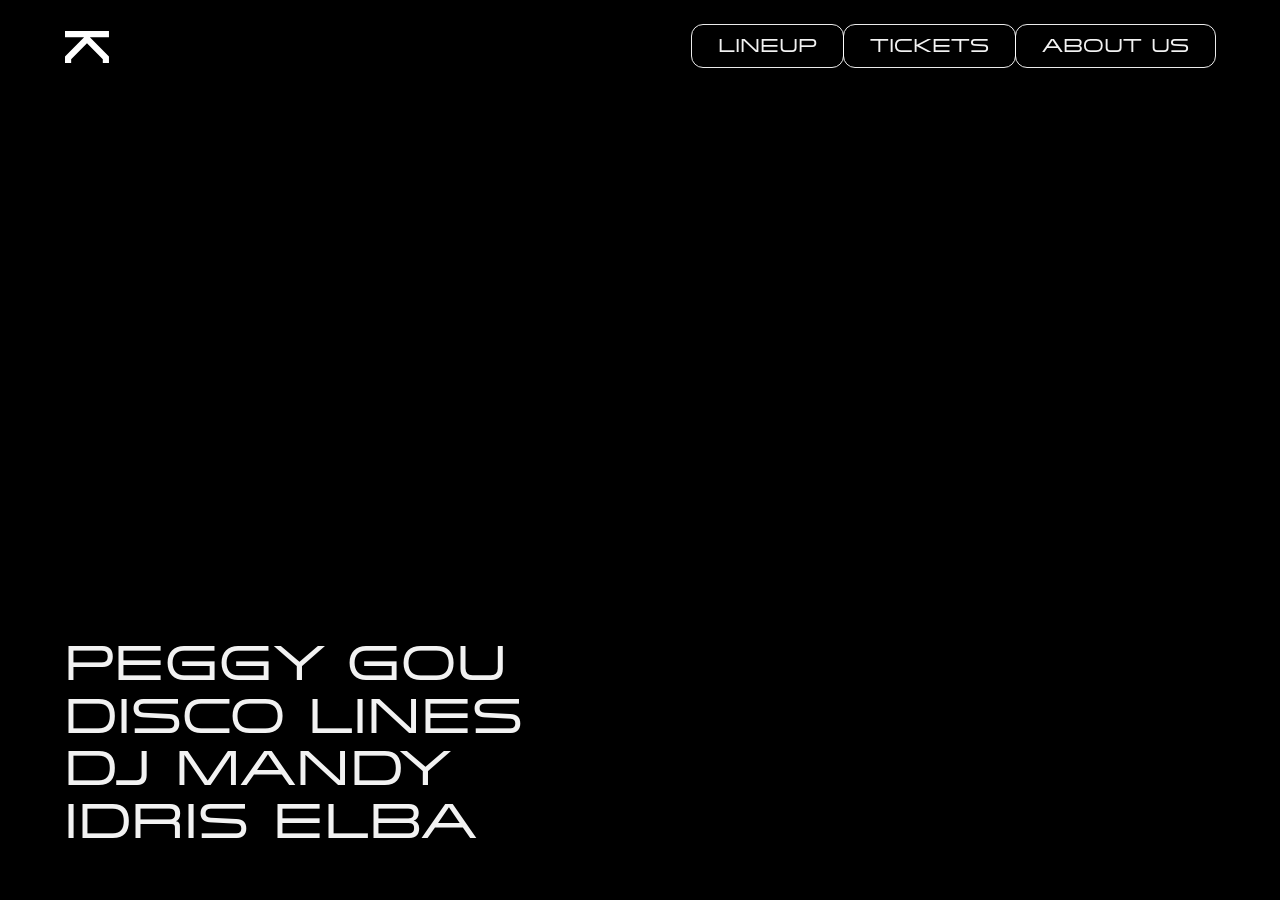
<file: lineup/lineup.html>
<!doctype html>
<html lang="en">
  <head>
    <meta charset="UTF-8" />
    <meta name="viewport" content="width=device-width, initial-scale=1.0" />
    <meta name="theme-color" content="#000000" />
    <title>Lineup — Brooklyn After Dark</title>
    <link rel="icon" href="../K.svg" />
    <style>
      :root {
        --pad-left: 64px;
        --pad-edge: 32px;
        --white: rgba(255, 255, 255, 0.95);
        --neongreen: #5CFF00;
        --neonblue: #00B2FF;
        --neonorange: #FF6000;
        --neonbrown: #9A7200;
        --accent: var(--neongreen);
        --fade: 300ms;
      }

      /* Rapid typeface (paths relative to `lineup/lineup.html`). */
      @font-face {
        font-family: "Rapid";
        src: url("../fonts/rapid/RapidRegular.otf") format("opentype"),
          url("../fonts/rapid/RapidRegular.ttf") format("truetype");
        font-weight: 400;
        font-style: normal;
        font-display: swap;
      }

      @font-face {
        font-family: "RapidRegExtended";
        src: url("../fonts/rapid/RapidRegExtended.otf") format("opentype"),
          url("../fonts/rapid/RapidRegExtended.ttf") format("truetype");
        font-weight: 400;
        font-style: normal;
        font-display: swap;
      }

      * {
        box-sizing: border-box;
      }

      html,
      body {
        height: 100%;
      }

      html {
        background: #000;
        overflow: hidden;
      }

      body {
        margin: 0;
        background: #000;
        color: var(--white);
        overflow: hidden;
        overscroll-behavior: none;
        font-family: "RapidRegExtended", "Rapid";
      }

      body.about-open {
        overflow: hidden;
      }

      .nav {
        position: fixed;
        top: 0;
        left: 0;
        right: 0;
        z-index: 10;
        padding-top: 24px;
        padding-bottom: 22px;
        background: linear-gradient(
          to bottom,
          rgba(0, 0, 0, 0.92),
          rgba(0, 0, 0, 0.7) 65%,
          rgba(0, 0, 0, 0)
        );
      }

      .container {
        padding-left: var(--pad-left);
        padding-right: var(--pad-left);
      }

      .nav__row {
        display: flex;
        align-items: flex-start;
        justify-content: space-between;
        gap: 24px;
      }

      .home {
        display: inline-flex;
        align-items: center;
        justify-content: center;
        width: 46px;
        height: 46px;
        text-decoration: none;
      }

      .home img {
        width: 44px;
        height: auto;
        display: block;
      }

      .nav__links {
        display: inline-flex;
      }

      .nav__links a {
        display: inline-flex;
        align-items: center;
        justify-content: center;
        height: 44px;
        padding: 0 26px;
        color: var(--white);
        text-decoration: none;
        text-transform: uppercase;
        font-size: 18px;
        line-height: 1;
        font-family: "RapidRegExtended", inherit;
        border: 1px solid rgba(255, 255, 255, 0.92);
        border-radius: 12px;
      }

      .nav__links a + a {
        margin-left: -1px;
      }

      .nav__links a:focus-visible {
        outline: 2px solid rgba(255, 255, 255, 0.55);
        outline-offset: 4px;
      }

      /* About overlay */
      .about-panel {
        position: fixed;
        inset: 0;
        z-index: 30;
        background: var(--neongreen);
        color: #000;
        transform: translateX(102%);
        transition: transform 300ms ease;
        pointer-events: none;
        will-change: transform;
        overflow: auto;
      }

      .about-panel.is-open {
        transform: translateX(0);
        pointer-events: auto;
      }

      .about-top {
        display: flex;
        align-items: flex-start;
        justify-content: space-between;
        gap: 24px;
        padding-top: 24px;
      }

      .about-home img {
        filter: invert(1);
      }

      .about-close {
        border: 0;
        background: transparent;
        color: #000;
        cursor: pointer;
        padding: 0;
        margin: 0;
        height: 46px;
        display: inline-flex;
        align-items: flex-start;
        justify-content: flex-end;
        font-family: "video", serif;
        font-weight: 400;
        font-style: normal;
        font-size: 64px;
        line-height: 0.8;
        position: relative;
        top: -8px;
      }

      .about-close:focus-visible {
        outline: 2px solid rgba(0, 0, 0, 0.65);
        outline-offset: 6px;
      }

      .about-content {
        padding-top: clamp(220px, 32vh, 420px);
        padding-bottom: 72px;
        font-family: "RapidRegExtended", system-ui, sans-serif;
      }

      .about-title {
        margin: 0 0 46px 0;
        text-transform: uppercase;
        letter-spacing: 0.02em;
        font-size: 36pt;
        line-height: 1;
        font-family: "RapidRegExtended", system-ui, sans-serif;
      }

      .about-text {
        margin: 0;
        max-width: 1400px;
        font-size: 36pt;
        line-height: 1.15;
        letter-spacing: 0.01em;
        font-family: "Rapid", system-ui, sans-serif;
      }

      .stage {
        position: fixed;
        inset: 0;
        padding-left: var(--pad-left);
      }

      .bg {
        position: fixed;
        inset: 0;
        z-index: 0;
        opacity: 0;
        transition: opacity var(--fade) ease;
        background-color: #000;
        background-repeat: no-repeat;
        background-size: cover;
        background-position: center;
        filter: saturate(1.1) contrast(1.05);
      }

      .bg::after {
        content: "";
        position: absolute;
        inset: 0;
        background: rgba(0, 0, 0, 0);
        transition: background var(--fade) ease;
      }

      .bg.is-active {
        opacity: 1;
      }

      .bg.is-active::after {
        /* Darken active images for text legibility. */
        background: rgba(0, 0, 0, 0.48);
      }

      .lineup {
        position: absolute;
        z-index: 2;
        left: var(--pad-left);
        bottom: 52px;
        margin: 0;
        padding: 0;
        list-style: none;
        text-transform: uppercase;
        font-size: 36pt;
        line-height: 1.1;
        font-family: "RapidRegExtended", "Rapid", inherit;
      }

      .dj {
        margin: 0;
        padding: 0;
      }

      .dj-btn {
        appearance: none;
        border: 0;
        background: transparent;
        color: var(--white);
        padding: 0;
        margin: 0;
        font: inherit;
        letter-spacing: inherit;
        text-transform: inherit;
        line-height: inherit;
        cursor: pointer;
        transition: color var(--fade) ease;
      }

      .dj-btn:focus-visible {
        outline: 2px solid color-mix(in srgb, var(--accent) 55%, transparent);
        outline-offset: 10px;
      }

      .dj-btn.is-active {
        color: var(--accent);
      }

      .date {
        position: fixed;
        z-index: 2;
        right: var(--pad-left);
        top: 0;
        transform: translateY(-50%);
        color: var(--accent);
        text-transform: lowercase;
        font-weight: 300;
        font-size: 36pt;
        line-height: 1.1;
        opacity: 0;
        transition: opacity var(--fade) ease;
        pointer-events: none;
        user-select: none;
        white-space: nowrap;
        text-shadow: 0 0 10px rgba(0, 0, 0, 0.6),
          0 0 14px color-mix(in srgb, var(--accent) 25%, transparent);
        font-family: "RapidRegExtended", "Rapid", inherit;
      }

      .date.is-active {
        opacity: 1;
      }

      @media (prefers-reduced-motion: reduce) {
        .bg,
        .dj-btn,
        .date {
          transition: none;
        }
      }
    </style>
  </head>
  <body>
    <header class="nav">
      <div class="container">
        <div class="nav__row">
          <a class="home" href="../index.html" aria-label="Home">
            <img src="../K.svg" alt="" aria-hidden="true" />
          </a>
          <nav class="nav__links" aria-label="Primary">
            <a href="lineup.html">LINEUP</a>
            <a href="../tickets/tickets.html">TICKETS</a>
            <a href="#about" id="aboutLink">ABOUT US</a>
          </nav>
        </div>
      </div>
    </header>

    <aside class="about-panel" id="aboutPanel" aria-hidden="true">
      <div class="container">
        <div class="about-top">
          <a class="home about-home" href="../index.html" aria-label="Home">
            <img src="../K.svg" alt="" aria-hidden="true" />
          </a>
          <button class="about-close" type="button" id="aboutClose" aria-label="Close">x</button>
        </div>

        <div class="about-content" role="dialog" aria-modal="true" aria-label="About Us">
          <h2 class="about-title">ABOUT US</h2>
          <p class="about-text">
            Brooklyn After Dark (BKAD) is a four-night electronic music experience, taking place on the
            Brooklyn Bridge. From underground club sounds to high-energy live sets, each night is
            curated to feel distinct while staying rooted in the heart of Brooklyn’s night life.
          </p>
        </div>
      </div>
    </aside>
    <main class="stage" id="stage" aria-label="DJ lineup">
      <div class="bg" data-dj="PEGGY GOU" style="background-image: url('../images/djs/peggy.webp')"></div>
      <div
        class="bg"
        data-dj="DISCO LINES"
        style="background-image: url('../images/djs/discolines.webp')"
      ></div>
      <div
        class="bg"
        data-dj="DJ MANDY"
        style="background-image: url('../images/djs/djmandy.jpg')"
      ></div>
      <div
        class="bg"
        data-dj="IDRIS ELBA"
        style="background-image: url('../images/djs/idris%20elba.webp')"
      ></div>

      <ul class="lineup" id="lineup">
        <li class="dj">
          <button class="dj-btn" type="button" data-dj="PEGGY GOU">PEGGY GOU</button>
        </li>
        <li class="dj">
          <button class="dj-btn" type="button" data-dj="DISCO LINES">DISCO LINES</button>
        </li>
        <li class="dj">
          <button class="dj-btn" type="button" data-dj="DJ MANDY">DJ MANDY</button>
        </li>
        <li class="dj">
          <button class="dj-btn" type="button" data-dj="IDRIS ELBA">IDRIS ELBA</button>
        </li>
      </ul>

      <div class="date" id="date" aria-hidden="true"></div>
    </main>
    <script>
      const DJ_DATES = {
        "PEGGY GOU": "August 14, 2026",
        "DISCO LINES": "August 15, 2026",
        "DJ MANDY": "August 16, 2026",
        "IDRIS ELBA": "August 17, 2026",
      };

      const DJ_ACCENTS = {
        "PEGGY GOU": "var(--neongreen)",
        "DISCO LINES": "var(--neonblue)",
        "DJ MANDY": "var(--neonorange)",
        "IDRIS ELBA": "var(--neonbrown)",
      };

      const stage = document.getElementById("stage");
      const lineup = document.getElementById("lineup");
      const dateEl = document.getElementById("date");

      const bgByDj = new Map(
        [...stage.querySelectorAll(".bg[data-dj]")].map((el) => [el.dataset.dj, el]),
      );

      function setActive(djName, sourceEl) {
        const next = djName && DJ_DATES[djName] ? djName : null;

        for (const [name, el] of bgByDj.entries()) {
          el.classList.toggle("is-active", Boolean(next && name === next));
        }

        for (const btn of lineup.querySelectorAll(".dj-btn")) {
          btn.classList.toggle("is-active", Boolean(next && btn.dataset.dj === next));
        }

        if (!next) {
          dateEl.textContent = "";
          dateEl.classList.remove("is-active");
          dateEl.style.top = "0px";
          stage.style.setProperty("--accent", "var(--neongreen)");
          return;
        }

        dateEl.textContent = DJ_DATES[next];
        dateEl.classList.add("is-active");
        stage.style.setProperty("--accent", DJ_ACCENTS[next] || "var(--neongreen)");

        if (sourceEl) {
          const rect = sourceEl.getBoundingClientRect();
          // Align date vertically with the hovered line (centered).
          dateEl.style.top = `${Math.round(rect.top + rect.height / 2)}px`;
        }
      }

      // Preload background images for smoother fades.
      for (const el of bgByDj.values()) {
        const raw = getComputedStyle(el).backgroundImage;
        const match = raw && raw.match(/url\\(\"?(.*?)\"?\\)/);
        if (match && match[1]) {
          const img = new Image();
          img.src = match[1];
        }
      }

      lineup.addEventListener("pointerover", (e) => {
        const btn = e.target.closest(".dj-btn[data-dj]");
        if (!btn) return;
        setActive(btn.dataset.dj, btn);
      });

      lineup.addEventListener("pointerout", (e) => {
        const fromBtn = e.target.closest(".dj-btn[data-dj]");
        if (!fromBtn) return;
        const to = e.relatedTarget;
        if (to && lineup.contains(to)) return;
        setActive(null);
      });

      lineup.addEventListener("focusin", (e) => {
        const btn = e.target.closest(".dj-btn[data-dj]");
        if (!btn) return;
        setActive(btn.dataset.dj, btn);
      });

      lineup.addEventListener("focusout", (e) => {
        const to = e.relatedTarget;
        if (to && lineup.contains(to)) return;
        setActive(null);
      });

      lineup.addEventListener("click", (e) => {
        const btn = e.target.closest(".dj-btn[data-dj]");
        if (!btn) return;
        window.location.href = "../tickets/tickets.html";
      });

      const aboutLink = document.getElementById("aboutLink");
      const aboutPanel = document.getElementById("aboutPanel");
      const aboutClose = document.getElementById("aboutClose");

      let lastFocus = null;

      function openAbout() {
        lastFocus = document.activeElement;
        aboutPanel.classList.add("is-open");
        aboutPanel.setAttribute("aria-hidden", "false");
        document.body.classList.add("about-open");
        aboutClose?.focus();
      }

      function closeAbout() {
        aboutPanel.classList.remove("is-open");
        aboutPanel.setAttribute("aria-hidden", "true");
        document.body.classList.remove("about-open");
        if (lastFocus && typeof lastFocus.focus === "function") lastFocus.focus();
      }

      aboutLink?.addEventListener("click", (e) => {
        e.preventDefault();
        openAbout();
      });

      aboutClose?.addEventListener("click", () => closeAbout());

      document.addEventListener("keydown", (e) => {
        if (e.key === "Escape" && aboutPanel.classList.contains("is-open")) closeAbout();
      });

      // Start with black / no date.
      setActive(null);
    </script>
  </body>
</html>
</file>
